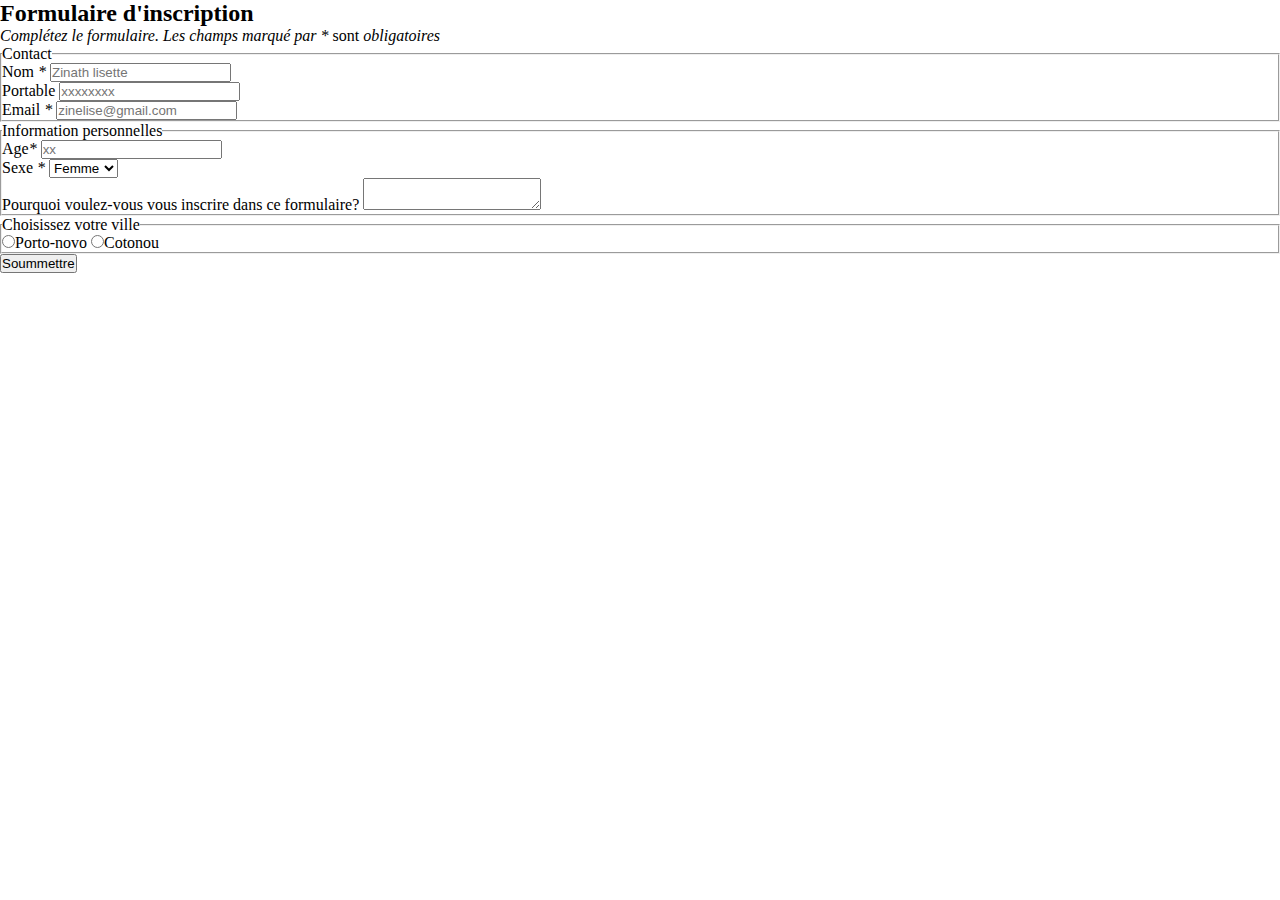
<file: index.html>
<!DOCTYPE html>
<html lang="en">
<head>
    <meta charset="UTF-8">
    <meta http-equiv="X-UA-Compatible" content="IE=edge">
    <meta name="viewport" content="width=device-width, initial-scale=1.0">
    <title>Document</title>
    <link rel="stylesheet" href="style.css">
</head>
<body>
    <h2>Formulaire d'inscription</h2>
<form action="#">
  <p><i>Complétez le formulaire. Les champs marqué par </i><em>*</em> sont <em>obligatoires</em></p>
  <fieldset>
    <legend>Contact</legend>
      <label for="nom">Nom <em>*</em></label>
      <input type="text" id="nom" name="nom" placeholder="Zinath lisette" ><br>
      <label for="telephone">Portable</label>
      <input id="telephone" name="telephone" type="tel" placeholder="xxxxxxxx"><br>
      <label for="email">Email <em>*</em></label>
      <input id="email" name="email" type="email" placeholder="zinelise@gmail.com" ><br>
  </fieldset>
  <fieldset>
    <legend>Information personnelles</legend>
      <label for="age">Age<em>*</em></label>
      
      <input id="age" name="age" type="number" placeholder="xx" pattern="[0-9]{2}" required=""><br>
      <label for="sexe">Sexe <em>*</em></label>
      <select id="sexe">
        <option value="F" name="sexe">Femme </option>
        <option value="H" name="sexe">Homme</option>
      </select><br>
      <label for="comments">Pourquoi voulez-vous vous inscrire dans ce formulaire?</label>
      <textarea id="comments"></textarea>
  </fieldset>
 
  <fieldset>
    <legend>Choisissez votre ville</legend>
   <input type="radio" name="ville" id="porto" value="porto"><label for="porto">Porto-novo</label>
    
   <input type="radio" name="ville" id="cotonou" value="cotonou"><label for="cotonou">Cotonou</label>
    
  </fieldset>
  <p><input type="submit" value="Soummettre"></p>
</form>



</body>
</html>
</file>
<file: style.css>
*{
    padding: 0px;
    margin: 0px;
    box-sizing: border-box;
}
/* body{
    background-color: rgb(230, 209, 195);
}

p {
 margin-top: 0px;
    }
    
    fieldset {
    margin-bottom: 15px;
    padding: 10px;
    }

    legend {
    padding: 0px 3px;
    font-weight: bold;
    font-variant: small-caps;
    }
    
    label {
    width: 110px;
    display: inline-block;
    vertical-align: top;
    margin: 6px;
    }
    
    em {
    font-weight: bold;
    font-style: normal;
    color: #f00;
    }
    
    input:focus {
    background: #eaeaea;
    }
    
    input, textarea {
    width: 249px;
    }
    
    textarea {
    height: 100px;
    }
    
    select {
    width: 254px;
    }
    
    input[type=checkbox] {
    width: 10px;
    }
    
    input[type=submit] {
    width: 150px;
    padding: 10px;
    }

    
.carre{
    width: 100px;
    height: 100px;
    background-color: blue;
    transition: 800ms ease-out 1s;
}

.carre:hover{
   width: 200px;
   background-color: royalblue;
   border-radius: 10px;
   
}

.body p:first-child{ 
    color: red;
}
ul li:first-child{
    color: blue;
} */



/* pour le blog */

.banner {
  
    width: 100vw;
    height: 355px;
    background: black;
    display: flex;
    justify-content: center;
    align-items: center;
    background-image: url(/gitest/nature.jpg);
    background-repeat: no-repeat;
    background-size: cover;
}

.banner h1 {

    font-size: 64px;
    font-weight: 700;
    line-height: 77px;
    letter-spacing: 0em;
    text-align: center;
    color: black;

}

.conteneur{
    width: 60vw;
    margin-left: auto;
    margin-right: auto;

    
    
}
.conteneur p{
    text-align: justify;
}

.carre{
    width: 100px;
    height: 100px;
    background-color: black;
    margin-left: auto;
    margin-right: auto;
    

}

.carre:hover{
    background-color: aqua;
    width: 300px;
    transition: all 1s ease-out;
    border-radius: 10px;
    
}

footer{
    width: 100%;
    height: 100px;
    background-color: black;
    margin-top: 32px;
    background-image:url(/gitest/voiture.jpg);
    background-repeat: no-repeat;
    background-size: cover;
   
   
}

nav{
    display: flex;
    flex-direction:row ;
    justify-content: space-between;
}
a{
    text-decoration: none;
    color: black;
    font-family: sans-serif;
    font-weight: 900;
}
</file>
